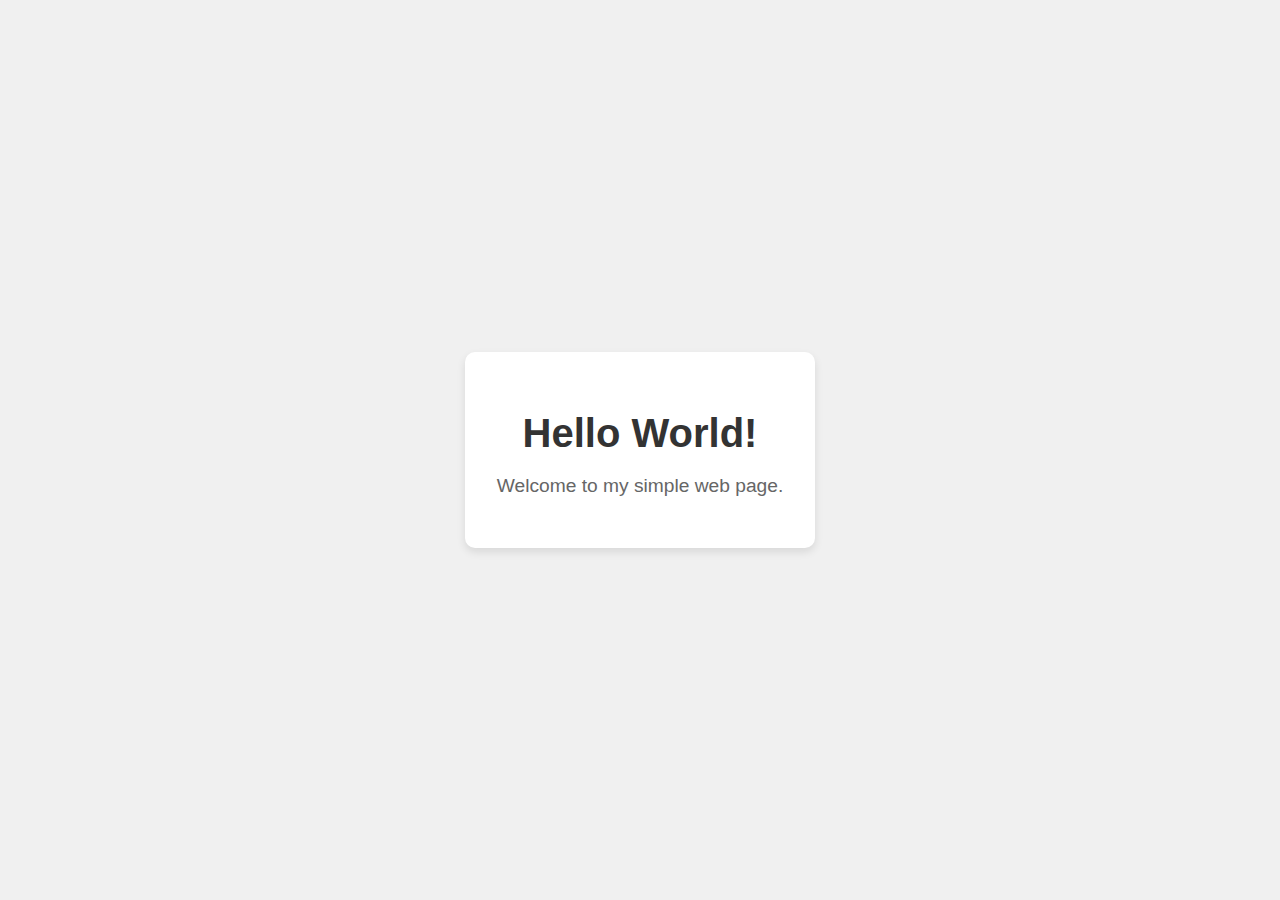
<file: index.html>
<!DOCTYPE html>
<html lang="en">
<head>
    <meta charset="UTF-8">
    <meta name="viewport" content="width=device-width, initial-scale=1.0">
    <title>Hello World</title>
    <link rel="stylesheet" href="styles.css">
</head>
<body>
    <div class="container">
        <h1>Hello World!</h1>
        <p>Welcome to my simple web page.</p>
    </div>
</body>
</html>
</file>
<file: styles.css>
body {
    font-family: Arial, sans-serif;
    background-color: #f0f0f0;
    margin: 0;
    padding: 0;
    display: flex;
    justify-content: center;
    align-items: center;
    height: 100vh;
}

.container {
    text-align: center;
    background-color: white;
    padding: 2rem;
    border-radius: 10px;
    box-shadow: 0 4px 8px rgba(0, 0, 0, 0.1);
}

h1 {
    color: #333;
    font-size: 2.5rem;
    margin-bottom: 1rem;
}

p {
    color: #666;
    font-size: 1.2rem;
}
</file>
